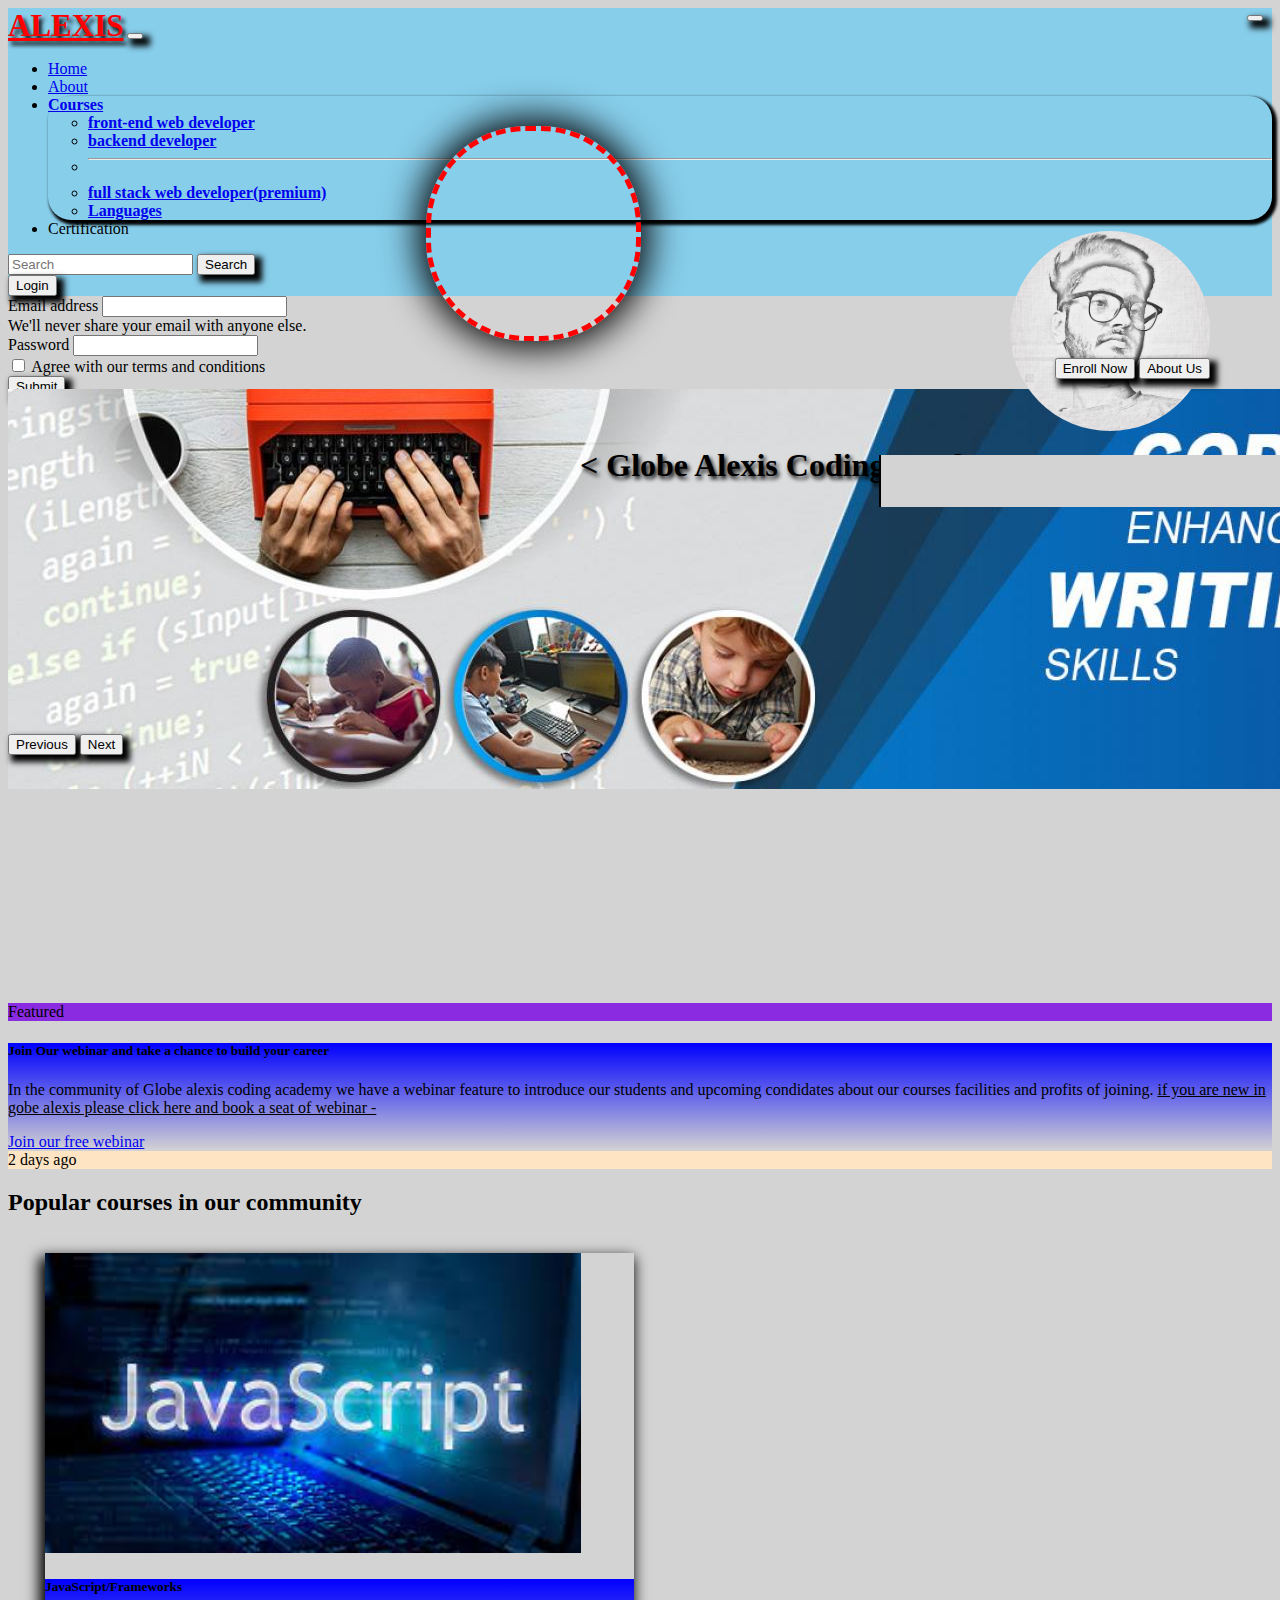
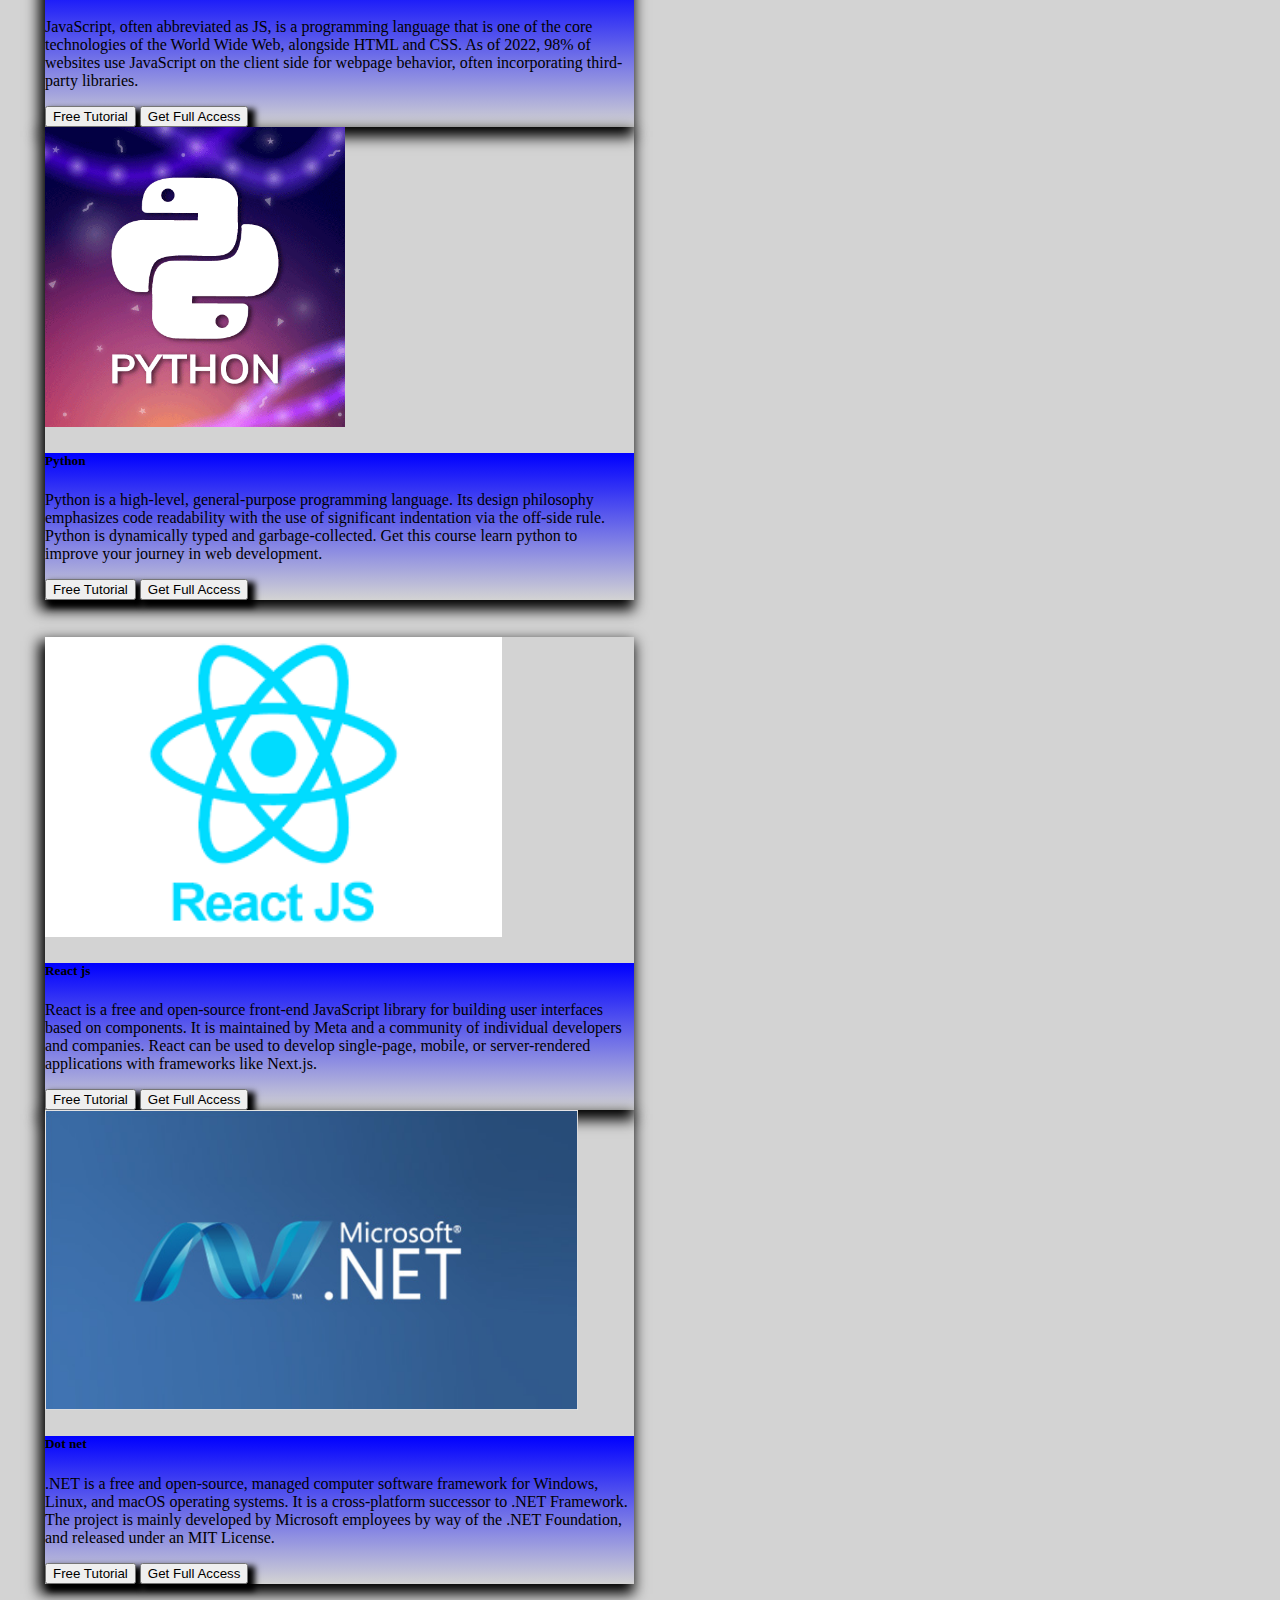
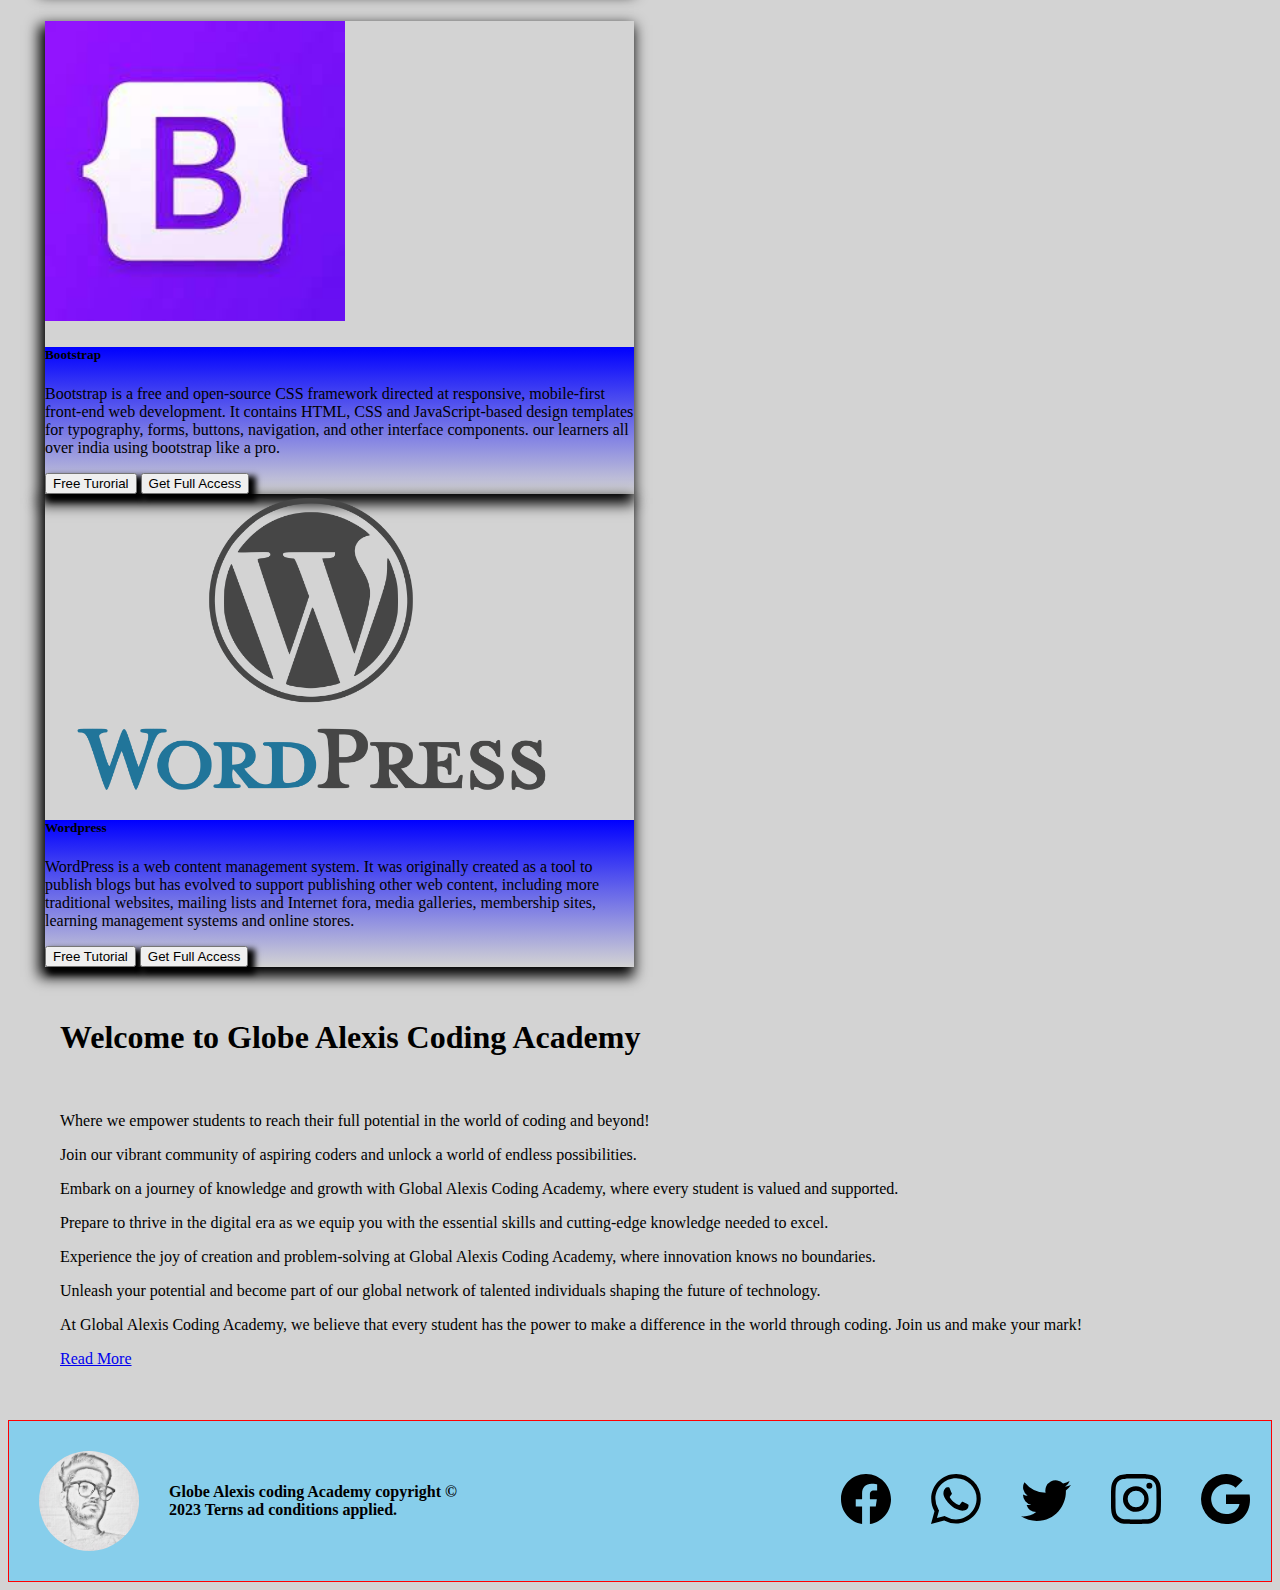
<file: index.html>
<!doctype html>
<html lang="en">

<head>
  <meta charset="utf-8">
  <meta name="viewport" content="width=device-width, initial-scale=1">
  <title>Bootstrap demo</title>
  <link href="https://cdn.jsdelivr.net/npm/bootstrap@5.3.0-alpha3/dist/css/bootstrap.min.css" rel="stylesheet"
    integrity="sha384-KK94CHFLLe+nY2dmCWGMq91rCGa5gtU4mk92HdvYe+M/SXH301p5ILy+dN9+nJOZ" crossorigin="anonymous">
  <link rel="stylesheet" href="style.css">
  <link rel="stylesheet" href="responsive.css">
</head>

<body>

  <!-- now inbiding navbar and list items -->

  <nav class="navbar navbar-expand-lg bg-body-tertiary">
    <div class="container-fluid">
      <a class="navbar-brand" href="#">ALEXIS</a>
      <button class="navbar-toggler" type="button" data-bs-toggle="collapse" data-bs-target="#navbarSupportedContent"
        aria-controls="navbarSupportedContent" aria-expanded="false" aria-label="Toggle navigation">
        <span class="navbar-toggler-icon"></span>
      </button>
      <div class="collapse navbar-collapse" id="navbarSupportedContent">
        <ul class="navbar-nav me-auto mb-2 mb-lg-0">
          <li class="nav-item">
            <a class="nav-link active" aria-current="page" href="#">Home</a>
          </li>
          <li class="nav-item">
            <a class="nav-link" href="#">About</a>
          </li>
          <li class="nav-item dropdown">
            <a class="nav-link dropdown-toggle" href="#" role="button" data-bs-toggle="dropdown" aria-expanded="false">
              Courses
            </a>
            <ul class="dropdown-menu">
              <li><a class="dropdown-item" href="#">front-end web developer</a></li>
              <li><a class="dropdown-item" href="#">backend developer</a></li>
              <li>
                <hr class="dropdown-divider">
              </li>
              <li><a class="dropdown-item" href="#">full stack web developer(premium)</a></li>
              <li><a class="dropdown-item" href="#">Languages</a></li>

            </ul>
          </li>
          <li class="nav-item">
            <a class="nav-link disabled">Certification</a>
          </li>
        </ul>
        <form class="d-flex" role="search">
          <input class="form-control me-2" type="search cources" placeholder="Search" aria-label="Search">
          <button class="btn btn-outline-success" type="submit">Search</button>
        </form>
      </div>
    </div>


    <!-- i am using a modal to sign in this is a popup display on the screen -->
    <button type="button" class="btn btn-primary" data-bs-toggle="modal" data-bs-target="#exampleModal">
      Login
    </button>
    
    <!-- Modal -->
    <div class="modal fade" id="exampleModal" tabindex="-1" aria-labelledby="exampleModalLabel" aria-hidden="true">
      <div class="modal-dialog">
        <div class="modal-content">
          <div class="modal-header">
            <form>
              <div class="mb-3">
                <label for="exampleInputEmail1" class="form-label">Email address</label>
                <input type="email" class="form-control" id="exampleInputEmail1" aria-describedby="emailHelp">
                <div id="emailHelp" class="form-text">We'll never share your email with anyone else.</div>
              </div>
              <div class="mb-3">
                <label for="exampleInputPassword1" class="form-label">Password</label>
                <input type="password" class="form-control" id="exampleInputPassword1">
              </div>
              <div class="mb-3 form-check">
                <input type="checkbox" class="form-check-input" id="exampleCheck1">
                <label class="form-check-label" for="exampleCheck1">Agree with our terms and conditions</label>
              </div>
              <button type="submit" class="btn btn-primary">Submit</button><br>
             <p>if you never singned in <a href="signIn.html">click here</a> to sign in.</p>
            </form>
            <button type="button" class="btn-close" data-bs-dismiss="modal" aria-label="Close"></button>
          </div>
        </div>
      </div>
    </div>
  
    
  </div>




    
    <!-- <input class="btn btn-success" type="button" value="Login"> -->
  </nav>

  <!-- Now inbiding crossfade sleder for four courses  -->
  <div id="carouselExampleAutoplaying" class="carousel slide" data-bs-ride="carousel">
    <div class="carousel-inner">
      <div class="carousel-item active ">
        <img src="Banner3 (4).jpg" class="d-block w-100 " alt="...">
      </div>
      <div class="carousel-item ">
        <img src="Web-banner2-3.jpg" class="d-block w-100" alt="...">
      </div>
      <div class="carousel-item">
        <img src="6155283.jpg" class="d-block w-100" alt="...">
      </div>
    </div>
    <button class="carousel-control-prev" type="button" data-bs-target="#carouselExampleAutoplaying"
      data-bs-slide="prev">
      <span class="carousel-control-prev-icon" aria-hidden="true"></span>
      <span class="visually-hidden">Previous</span>
    </button>
    <button class="carousel-control-next" type="button" data-bs-target="#carouselExampleAutoplaying"
      data-bs-slide="next">
      <span class="carousel-control-next-icon" aria-hidden="true"></span>
      <span class="visually-hidden">Next</span>
    </button>
  </div>

  <!-- now inbiding the owner's photo or company logo with animation  -->
  <div class="container">
    <div id="photo"><img src="sketch image.jpg" alt="">
      <div class="rotator"></div>
    </div>
  </div>

  <div class="container">
    <h1> < Globe Alexis Coding Academy /></Globe></h1>
    <div class="firstbtn position-absolute bottom-0 start-50 translate-middle-x"><button type="button"
      class="btn btn-success">Enroll Now</button>
    <button type="button" class="btn btn-danger">About Us</button>
  </div>
  </div>

  <div class="animate-text"></div>

  



  <!-- now inbiding a card only for discribe not enter image -->

  <div class="card text-center">
    <div class="card-header">
      Featured
    </div>
    <div class="card-body">
      <h5 class="card-title">Join Our webinar and take a chance to build your career</h5>
      <p class="card-text">In the community of Globe alexis coding academy we have a webinar feature to introduce our
        students and upcoming condidates about our courses facilities and profits of joining. <u> if you are new in gobe
          alexis please click here and book a seat of webinar -</u> </p>
      <a href="#" class="btn btn-primary">Join our free webinar</a>
    </div>
    <div class="card-footer text-body-secondary">
      2 days ago
    </div>
  </div>

  <!-- now inbiding the cards for define courses and courses images -->
  <div class="container2"></div>
  <h2 class="content ms-1 ">Popular courses in our community</h2>
  <div class="row row-cols-1 row-cols-md-2 g-4">
    <div class="col">
      <div class="card">
        <img src="java script.jpg" class="card-img-top" alt="...">
        <div class="card-body">
          <h5 class="card-title">JavaScript/Frameworks</h5>
          <p class="card-text">JavaScript, often abbreviated as JS, is a programming language that is one of the core
            technologies of the World Wide Web, alongside HTML and CSS. As of 2022, 98% of websites use JavaScript on
            the client side for webpage behavior, often incorporating third-party libraries.</p>
          <button class="btn btn-primary">Free Tutorial</button>
          <button class="btn btn-success">Get Full Access</button>

        </div>
      </div>
    </div>
    <div class="col">
      <div class="card">
        <img src="python.png" class="card-img-top" alt="...">
        <div class="card-body">
          <h5 class="card-title">Python</h5>
          <p class="card-text">Python is a high-level, general-purpose programming language. Its design philosophy
            emphasizes code readability with the use of significant indentation via the off-side rule. Python is
            dynamically typed and garbage-collected. Get this course learn python to improve your journey in web
            development.</p>
          <button class="btn btn-primary">Free Tutorial</button>
          <button class="btn btn-success">Get Full Access</button>

        </div>
      </div>
    </div>
  </div>
  <!-- <hr class="border border-success border-3 opacity-75"> -->
  <!-- <hr class="border border-danger border-2 opacity-50"> -->
  <div class="row row-cols-1 row-cols-md-2 g-4">
    <div class="col">
      <div class="card">
        <img src="react.png" class="card-img-top" alt="...">
        <div class="card-body">
          <h5 class="card-title">React js</h5>
          <p class="card-text">React is a free and open-source front-end JavaScript library for building user interfaces
            based on components. It is maintained by Meta and a community of individual developers and companies. React
            can be used to develop single-page, mobile, or server-rendered applications with frameworks like Next.js.
          </p>
          <button class="btn btn-primary">Free Tutorial</button>
          <button class="btn btn-success">Get Full Access</button>

        </div>
      </div>
    </div>
    <div class="col">
      <div class="card">
        <img src="net.jpg" class="card-img-top" alt="...">
        <div class="card-body">
          <h5 class="card-title">Dot net</h5>
          <p class="card-text">.NET is a free and open-source, managed computer software framework for Windows, Linux,
            and macOS operating systems. It is a cross-platform successor to .NET Framework. The project is mainly
            developed by Microsoft employees by way of the .NET Foundation, and released under an MIT License.</p>
          <button class="btn btn-primary">Free Tutorial</button>
          <button class="btn btn-success">Get Full Access</button>

        </div>
      </div>
    </div>
  </div>
  <div class="row row-cols-1 row-cols-md-2 g-4">
    <div class="col">
      <div class="card">
        <img src="bottstrap.jpg" class="card-img-top" alt="...">
        <div class="card-body">
          <h5 class="card-title">Bootstrap</h5>
          <p class="card-text">Bootstrap is a free and open-source CSS framework directed at responsive, mobile-first
            front-end web development. It contains HTML, CSS and JavaScript-based design templates for typography,
            forms, buttons, navigation, and other interface components. our learners all over india using bootstrap like
            a pro.</p>
          <button class="btn btn-primary">Free Turorial</button>
          <button class="btn btn-success">Get Full Access</button>

        </div>
      </div>
    </div>
    <div class="col">
      <div class="card">
        <img src="WordPress-Logo.png" class="card-img-top" alt="...">
        <div class="card-body">
          <h5 class="card-title">Wordpress</h5>
          <p class="card-text">WordPress is a web content management system. It was originally created as a tool to
            publish blogs but has evolved to support publishing other web content, including more traditional websites,
            mailing lists and Internet fora, media galleries, membership sites, learning management systems and online
            stores.</p>
          <button class="btn btn-primary">Free Tutorial</button>
          <button class="btn btn-success">Get Full Access</button>
          
        </div>
      </div>
    </div>
  </div>

  <!-- now there are some content for reached people and students  -->
  <div class="section">
    <div class="content">
      <h1>Welcome to Globe Alexis Coding Academy</h1><br>
      <p>Where we empower students to reach their full potential in the world of coding and beyond!</p>
      <p>Join our vibrant community of aspiring coders and unlock a world of endless possibilities.</p>
      <p>Embark on a journey of knowledge and growth with Global Alexis Coding Academy, where every student is valued
        and supported.</p>
      <p>Prepare to thrive in the digital era as we equip you with the essential skills and cutting-edge knowledge
        needed to excel.</p>
      <p>Experience the joy of creation and problem-solving at Global Alexis Coding Academy, where innovation knows no
        boundaries.</p>
      <p>Unleash your potential and become part of our global network of talented individuals shaping the future of
        technology.</p>
      <p>At Global Alexis Coding Academy, we believe that every student has the power to make a difference in the world
        through coding. Join us and make your mark!</p>
      <a href="#" class="btn btn-primary" role="button" data-bs-toggle="button">Read More</a>
    </div>
  </div>

</html>
<footer>
  <div class="footer">
    <div id="left"></div>
    <div class="circle"><img src="sketch image.jpg" alt="">Globe Alexis coding Academy copyright &copy; 2023 Terns ad conditions applied.

      <div id="right">
        <div class="box1">
        <svg xmlns="http://www.w3.org/2000/svg" width="50" height="50" fill="currentColor"
          class="bi bi-facebook" viewBox="0 0 16 16">
          <path
            d="M16 8.049c0-4.446-3.582-8.05-8-8.05C3.58 0-.002 3.603-.002 8.05c0 4.017 2.926 7.347 6.75 7.951v-5.625h-2.03V8.05H6.75V6.275c0-2.017 1.195-3.131 3.022-3.131.876 0 1.791.157 1.791.157v1.98h-1.009c-.993 0-1.303.621-1.303 1.258v1.51h2.218l-.354 2.326H9.25V16c3.824-.604 6.75-3.934 6.75-7.951z" />
        </svg></div>
        <div class="box1">
        <svg xmlns="http://www.w3.org/2000/svg" width="50" height="50" fill="currentColor" class="bi bi-whatsapp"
          viewBox="0 0 16 16">
          <path
            d="M13.601 2.326A7.854 7.854 0 0 0 7.994 0C3.627 0 .068 3.558.064 7.926c0 1.399.366 2.76 1.057 3.965L0 16l4.204-1.102a7.933 7.933 0 0 0 3.79.965h.004c4.368 0 7.926-3.558 7.93-7.93A7.898 7.898 0 0 0 13.6 2.326zM7.994 14.521a6.573 6.573 0 0 1-3.356-.92l-.24-.144-2.494.654.666-2.433-.156-.251a6.56 6.56 0 0 1-1.007-3.505c0-3.626 2.957-6.584 6.591-6.584a6.56 6.56 0 0 1 4.66 1.931 6.557 6.557 0 0 1 1.928 4.66c-.004 3.639-2.961 6.592-6.592 6.592zm3.615-4.934c-.197-.099-1.17-.578-1.353-.646-.182-.065-.315-.099-.445.099-.133.197-.513.646-.627.775-.114.133-.232.148-.43.05-.197-.1-.836-.308-1.592-.985-.59-.525-.985-1.175-1.103-1.372-.114-.198-.011-.304.088-.403.087-.088.197-.232.296-.346.1-.114.133-.198.198-.33.065-.134.034-.248-.015-.347-.05-.099-.445-1.076-.612-1.47-.16-.389-.323-.335-.445-.34-.114-.007-.247-.007-.38-.007a.729.729 0 0 0-.529.247c-.182.198-.691.677-.691 1.654 0 .977.71 1.916.81 2.049.098.133 1.394 2.132 3.383 2.992.47.205.84.326 1.129.418.475.152.904.129 1.246.08.38-.058 1.171-.48 1.338-.943.164-.464.164-.86.114-.943-.049-.084-.182-.133-.38-.232z" />
        </svg></div>
        <div class="box1">
        <svg xmlns="http://www.w3.org/2000/svg" width="50" height="50" fill="currentColor" class="bi bi-twitter"
          viewBox="0 0 16 16">
          <path
            d="M5.026 15c6.038 0 9.341-5.003 9.341-9.334 0-.14 0-.282-.006-.422A6.685 6.685 0 0 0 16 3.542a6.658 6.658 0 0 1-1.889.518 3.301 3.301 0 0 0 1.447-1.817 6.533 6.533 0 0 1-2.087.793A3.286 3.286 0 0 0 7.875 6.03a9.325 9.325 0 0 1-6.767-3.429 3.289 3.289 0 0 0 1.018 4.382A3.323 3.323 0 0 1 .64 6.575v.045a3.288 3.288 0 0 0 2.632 3.218 3.203 3.203 0 0 1-.865.115 3.23 3.23 0 0 1-.614-.057 3.283 3.283 0 0 0 3.067 2.277A6.588 6.588 0 0 1 .78 13.58a6.32 6.32 0 0 1-.78-.045A9.344 9.344 0 0 0 5.026 15z" />
        </svg></div>
        <div class="box1">
        <svg xmlns="http://www.w3.org/2000/svg" width="50" height="50" fill="currentColor" class="bi bi-instagram"
          viewBox="0 0 16 16">
          <path
            d="M8 0C5.829 0 5.556.01 4.703.048 3.85.088 3.269.222 2.76.42a3.917 3.917 0 0 0-1.417.923A3.927 3.927 0 0 0 .42 2.76C.222 3.268.087 3.85.048 4.7.01 5.555 0 5.827 0 8.001c0 2.172.01 2.444.048 3.297.04.852.174 1.433.372 1.942.205.526.478.972.923 1.417.444.445.89.719 1.416.923.51.198 1.09.333 1.942.372C5.555 15.99 5.827 16 8 16s2.444-.01 3.298-.048c.851-.04 1.434-.174 1.943-.372a3.916 3.916 0 0 0 1.416-.923c.445-.445.718-.891.923-1.417.197-.509.332-1.09.372-1.942C15.99 10.445 16 10.173 16 8s-.01-2.445-.048-3.299c-.04-.851-.175-1.433-.372-1.941a3.926 3.926 0 0 0-.923-1.417A3.911 3.911 0 0 0 13.24.42c-.51-.198-1.092-.333-1.943-.372C10.443.01 10.172 0 7.998 0h.003zm-.717 1.442h.718c2.136 0 2.389.007 3.232.046.78.035 1.204.166 1.486.275.373.145.64.319.92.599.28.28.453.546.598.92.11.281.24.705.275 1.485.039.843.047 1.096.047 3.231s-.008 2.389-.047 3.232c-.035.78-.166 1.203-.275 1.485a2.47 2.47 0 0 1-.599.919c-.28.28-.546.453-.92.598-.28.11-.704.24-1.485.276-.843.038-1.096.047-3.232.047s-2.39-.009-3.233-.047c-.78-.036-1.203-.166-1.485-.276a2.478 2.478 0 0 1-.92-.598 2.48 2.48 0 0 1-.6-.92c-.109-.281-.24-.705-.275-1.485-.038-.843-.046-1.096-.046-3.233 0-2.136.008-2.388.046-3.231.036-.78.166-1.204.276-1.486.145-.373.319-.64.599-.92.28-.28.546-.453.92-.598.282-.11.705-.24 1.485-.276.738-.034 1.024-.044 2.515-.045v.002zm4.988 1.328a.96.96 0 1 0 0 1.92.96.96 0 0 0 0-1.92zm-4.27 1.122a4.109 4.109 0 1 0 0 8.217 4.109 4.109 0 0 0 0-8.217zm0 1.441a2.667 2.667 0 1 1 0 5.334 2.667 2.667 0 0 1 0-5.334z" />
        </svg></div>
        <div class="box1">
          <svg xmlns="http://www.w3.org/2000/svg" width="50" height="50" fill="currentColor" class="bi bi-google" viewBox="0 0 16 16">
            <path d="M15.545 6.558a9.42 9.42 0 0 1 .139 1.626c0 2.434-.87 4.492-2.384 5.885h.002C11.978 15.292 10.158 16 8 16A8 8 0 1 1 8 0a7.689 7.689 0 0 1 5.352 2.082l-2.284 2.284A4.347 4.347 0 0 0 8 3.166c-2.087 0-3.86 1.408-4.492 3.304a4.792 4.792 0 0 0 0 3.063h.003c.635 1.893 2.405 3.301 4.492 3.301 1.078 0 2.004-.276 2.722-.764h-.003a3.702 3.702 0 0 0 1.599-2.431H8v-3.08h7.545z"/>
          </svg>
        </div>
      </div>
    </div>
  </div>
</footer>



<script src="https://cdn.jsdelivr.net/npm/bootstrap@5.3.0-alpha3/dist/js/bootstrap.bundle.min.js"
  integrity="sha384-ENjdO4Dr2bkBIFxQpeoTz1HIcje39Wm4jDKdf19U8gI4ddQ3GYNS7NTKfAdVQSZe" crossorigin="anonymous"></script>
</body>

</html>
</file>
<file: style.css>
.bg-body-tertiary {
    --bs-bg-opacity: 1;
    background-color: skyblue !important;
}

.carousel-inner {
    height: 287px;
    display: flex;
    align-items: center;
    justify-content: flex-start;
}

.container {
    display: flex;
    justify-content: center;
    align-items: center;
    position: absolute;
    top: 231px;
    right: 70px;

}

#photo img {
    width: 200px;
    height: 200px;
    border-radius: 100px;
}
.animate-text{
    width: 624px;
    height: 52px;
    background-color: lightgray;
    border-left: 2px solid black;
    position: absolute;
    right: -225px;
    top: 455px;
    animation: typing 4s steps(48) infinite; 
}
@keyframes typing{
    0%{
        right: 307px;
    }
    60%{
        right: -314px;
    }

    100%{
        right: -314px;
    }
}

#photo .rotator {
    width: 205px;
    height: 205px;
    border-radius: 100px;
    border: 5px dashed red;
    position: absolute;
    top: -105px;
    right: 569px;
    animation: roundup 6s infinite linear;
    box-shadow: 0px 0px 37px 7px black;
}

@keyframes roundup {
    0% {
        transform: translate(50%, 50%) rotate(0deg);
    }

    100% {
        transform: translate(50%, 50%) rotate(360deg);
    }
}
.bottom-0 {
    bottom: 0 !important;
    top: 288px !important;
  }

.container h1 {
    margin-top: 216px;
    font-weight: bold;
    text-shadow: 2px 3px 4px black;
}

.text-center {
    margin-top: 248px;
}

.card-img-top {
    height: 300px;
}

.row {
    width: 92vw;
    margin: 37px;
}

.navbar-brand {
    font-size: 31px;
    font-weight: bold;
    color: red;
    text-shadow: 3px 4px 4px black;
}

.dropdown {
    font-weight: bold;
    box-shadow: 3px 3px 3px 2px black;
    border-radius: 23px
}

body {
    background-color: lightgrey;
}

.card-body {
    background-image: linear-gradient(blue, lightgrey);
}

.card-header:first-child {
    background-color: blueviolet;
}

.card-footer:last-child {
    background-color: bisque;
}

button:not(:disabled) {
    cursor: pointer;
    box-shadow: 5px 5px 6px 2px black;
}

.section {
    margin: 52px;
}

.circle {
    border: 1px solid red;
    display: flex;
    justify-content: center;
    align-items: center;
    font-weight: bold;
    background-color: skyblue;
}

.circle img {
    width: 100px;
    height: 100px;
    border-radius: 100px;
    margin: 30px;
}

#right {
    margin-left: 352px;
    display: flex;
}

.box1 svg {
    margin: 20px;
}

.row-cols-md-2>* {
    flex: 0 0 auto;
    width: 50%;
    box-shadow: -3px 7px 13px 3px black;
}
.modal-header .btn-close{
    position: absolute;
    top: 15px;
    right: 17px;
}
.modal-content{
    background-color: lightgrey;
}
</file>
<file: responsive.css>
@media screen and (max-width:1199px) {
    #photo .rotator {
        right: 480px;
    }

    .animate-text {
        display: none;
    }

}

@media screen and (max-width:1120px) {
    #photo .rotator {
        right: 480px;
        width: 178px;
        height: 178px;
        top: -88px;
    }

    #photo img {
        width: 175px;
        height: 175px;
    }

}

@media screen and (max-width:1076px) {
    #photo .rotator {
        right: 481px;
    }
}

@media screen and (max-width:991px) {
    #photo .rotator {
        right: 360px;
    }
}

@media screen and (max-width:767px) {
    #photo .rotator {
        right: 270px;
        width: 143px;
        height: 143px;
        top: -34px;
    }

    #photo img {
        position: absolute;
        top: 39px;
        right: 199px;
    }
}

@media screen and (max-width:720px) {
    #photo img {
        width: 133px;
        height: 133px;
    }
}

.container h1 {
    margin-left: -37px;
}

@media screen and (max-width:642px) {
    #photo .rotator {
        right: 262px;
        width: 125px;
        height: 125px;
        top: -27px;
        border: 5px dotted red;
    }

    #photo img {
        width: 122px;
        height: 122px;
    }

    .container {
        right: 39px;
    }

    .container h1 {
        margin-left: -2%;
        font-size: 149%;
    }

    .row {
        display: block;
    }

    .card-body {
        width: 205%;
    }

    /* .card-img-top {
        width: 205% !important;
      } */
    .row-cols-md-2>* {
        width: 202%;
    }

    .card-body {
        width: 100%;
    }

}

@media screen and (max-width:558px) {
    .container {
        right: 7px;
    }

    .row-cols-md-2>* {
        width: 96%;
    }

    /* .card-body {
        width: 96%;
      } */
}

@media screen and (max-width:558px) {
    #photo img {
        width: 100px;
        height: 100px;
        top: 67px;
    }

    #photo .rotator {
        right: 249px;
        width: 103px;
        height: 103px;
        top: 13px;
    }
}

@media screen and (max-width: 415px) {
    .container {
        right: -7px;
    }

    #photo img {
        top: 94px;
        left: 157px;
    }

    #photo .rotator {
        top: 40px;
        border: 3px dotted red;
        right: 206px;
    }
}
@media screen and (max-width: 391px){
    #photo .rotator{
        right: 186px;
    }
    .container h1{
        font-size: 125%;
    }
}
@media screen and (max-width:376px){
    #photo .rotator{
        right: 190px;
    }
    #photo img{
        left: 139px;
    }
    .container h1{
        font-size: 131%;
    }
    button:not(:disabled){
        margin-left: -6px;
    }
    }
</file>
